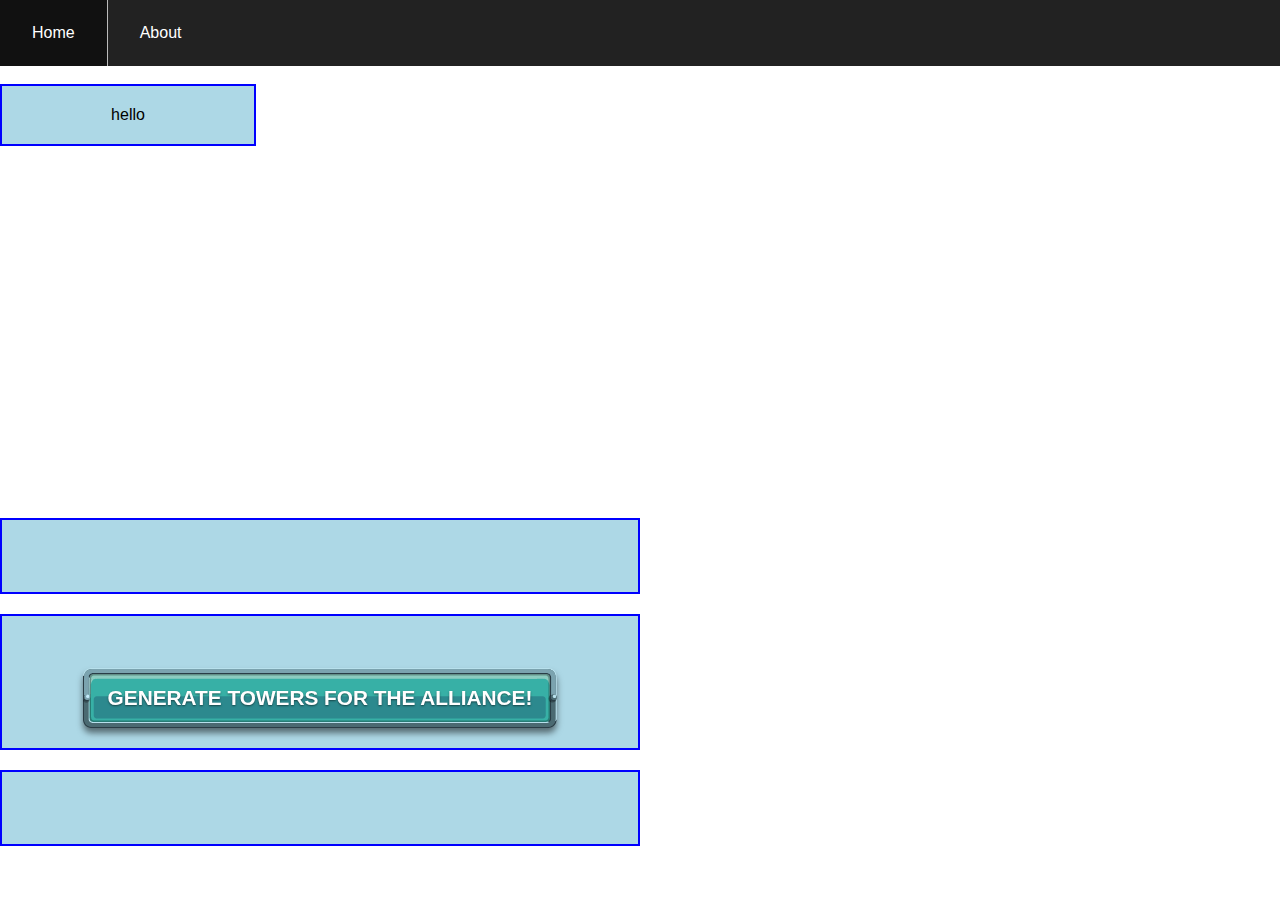
<file: index.html>
<!DOCTYPE html>
<html lang="en">
<head>
    <meta charset="UTF-8">
    <meta name="viewport" content="width=device-width, initial-scale=1.0">
    <script defer src="app.js"></script>
    <script defer src="webcomponents/nav-bar.js"></script>
    <link rel="stylesheet" href="style.css">
    <title>Kingdom Rush Alliance Challenge Maker</title>
</head>
<body>
    <nav-bar></nav-bar>
    <br>
    <div class="container">
        <div class="settings-container">
            hello
        </div>
    </div>
    <div class="main-content-container">
        <div class="maps-container">
            <p id="showMap"></p>
        </div>
        <div class="towers-container">
            <p id="showTowers"></p>
            <a class="kr5-btn" id="generateTowers">Generate towers for the alliance!</a>
        </div>
        <div class="heroes-container">
            <p id="showHeroes"></p>
        </div>
    </div>
</body>
</html>
</file>
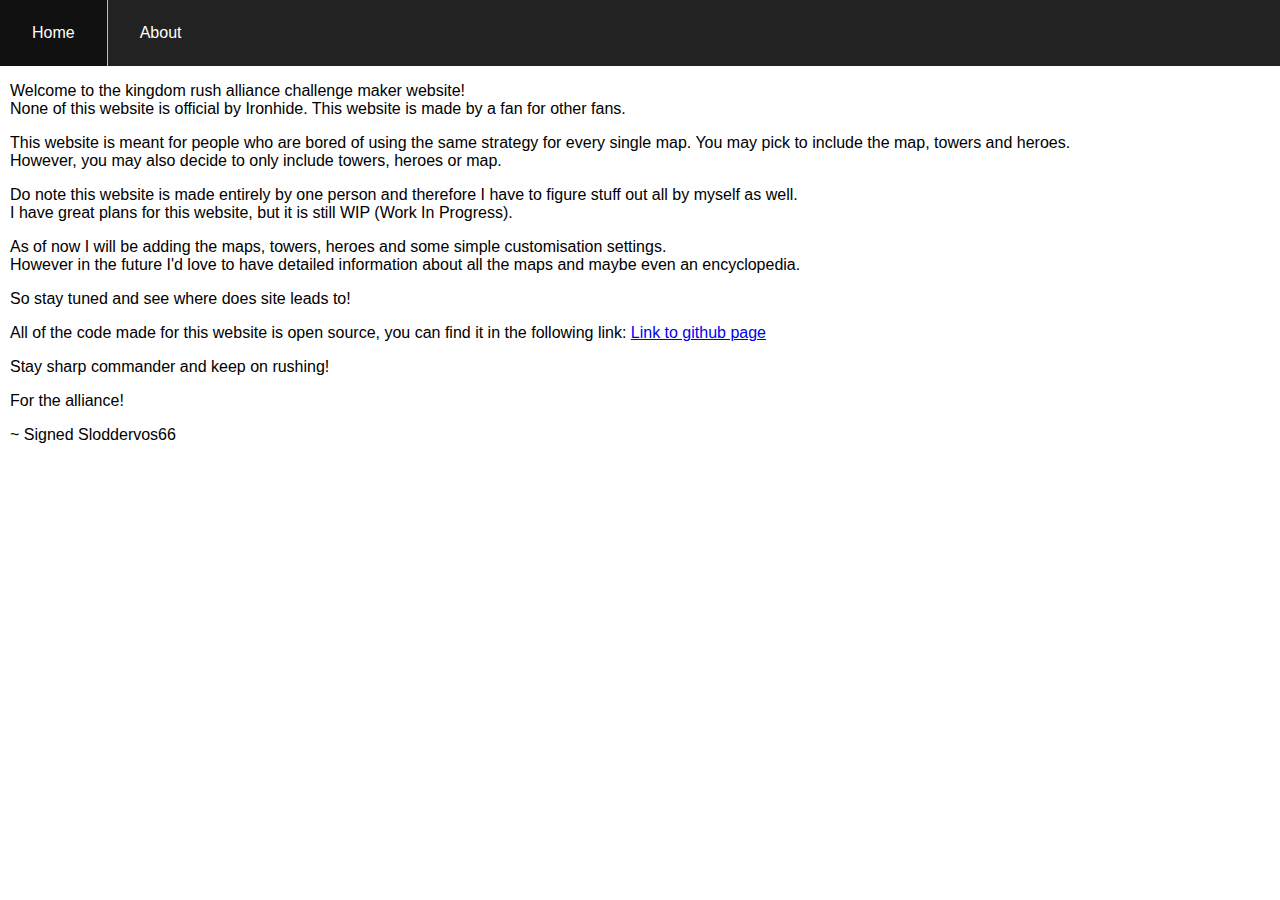
<file: about.html>
<!DOCTYPE html>
<html lang="en">
<head>
    <meta charset="UTF-8">
    <meta name="viewport" content="width=device-width, initial-scale=1.0">
    <script defer src="webcomponents/nav-bar.js"></script>
    <link rel="stylesheet" href="style.css">
    <title>About</title>
</head>
<body>
    <nav-bar></nav-bar>
    <div class="about">
        <p>Welcome to the kingdom rush alliance challenge maker website!<br>
        None of this website is official by Ironhide. This website is made by a fan for other fans.</p>
        
        This website is meant for people who are bored of using the same strategy for every single map. You may pick to include the map, towers and heroes.<br>
        However, you may also decide to only include towers, heroes or map.

        <p>Do note this website is made entirely by one person and therefore I have to figure stuff out all by myself as well.<br>
        I have great plans for this website, but it is still WIP (Work In Progress).</p>

        As of now I will be adding the maps, towers, heroes and some simple customisation settings.<br>
        However in the future I'd love to have detailed information about all the maps and maybe even an encyclopedia.

        <p>So stay tuned and see where does site leads to!</p>
    
        All of the code made for this website is open source, you can find it in the following link: <a href="https://github.com/Sloddervos66/kingdom-rush-alliance-challenge">Link to github page</a>

        <p>Stay sharp commander and keep on rushing!</p>

        For the alliance!

        <p>~ Signed Sloddervos66</p> 
    </div>
</body>
</html>
</file>
<file: style.css>
/* Make sure the html and body take up the full height of the viewport */
html, body {
    height: 100%;
    margin: 0;
    display: flex;
    flex-direction: column;
    justify-content: flex-start;
    font-family: 'Titillium Web', sans-serif;
}

.container {
    display: flex;
    width: 100%;
    align-items: center;
}

.settings-container {
    display: flex;
    align-items: center;
    justify-content: center;
    width: 20%;
    padding: 20px;
    background-color: lightblue;
    border: 2px solid blue;
    margin-right: 20px;
    box-sizing: border-box;
}

.main-content-container {
    display: flex;
    flex-direction: column;
    align-items: flex-end;
    justify-content: flex-end;
    width: 50%;
    height: 80%;
    float: right;
}

.maps-container,
.towers-container,
.heroes-container {
    display: flex;
    flex-direction: column;
    align-items: center;
    justify-content: center;
    font-weight: bold;
    padding: 20px;
    background-color: lightblue;
    border: 2px solid blue;
    margin-bottom: 20px;
    width: 100%;
    box-sizing: border-box;
}

#showMap {
    display: flex;
    flex-direction: row;
    align-items: center;
    justify-content: center;
    flex-wrap: wrap;
}

#showMap div {
    margin: 10px;
    text-align: center;
}

#showMap img {
    width: 650px;
    height: 300px;
    display: block;
    margin: 0 auto;
}

#showTowers {
    display: flex;
    flex-direction: row;
    align-items: flex-start; 
    justify-content: center;  
    flex-wrap: wrap;
}

#showTowers div {
    margin: 10px;
    text-align: center;
    flex: 0 1 150px; 
    box-sizing: border-box;  
}

#showTowers img {
    width: 150px;
    height: 200px;
    display: block;
    margin: 0 auto;
}


#showHeroes {
    display: flex;
    flex-direction: row;
    align-items: center;
    justify-content: center;
    flex-wrap: wrap;
}

#showHeroes div {
    margin: 10px;
    text-align: center;
}

#showHeroes img {
    width: 100px;
    height: 100px;
    display: block;
    margin: 0 auto;
}

.kr5-btn {
    display: inline-flex;
    align-items: center;
    justify-content: center;
    padding: 0px 1.2em;
    position: relative;
    color: white;
    text-shadow: 0 0.0625rem 0.125rem rgba(0, 0, 0, 0.5);
    font-family: 'Titillium Web', sans-serif;
    text-decoration: none;
    font-weight: 800;
    font-size: clamp(1rem, 4vw, 1.3rem);
    line-height: 60px;
    vertical-align: middle;
    text-transform: uppercase;
    background-image: url('../assets/button/btn_left.png'), url('../assets/button/btn_right.png'), url('../assets/button/btn_center.png');
    background-repeat: no-repeat;
    background-size: 20px 60px, 20px 60px, calc(100% - 38px) 60px;
    background-position: left center, right center, center center;
    transition: all .2s;
    letter-spacing: normal;
    filter: drop-shadow(0px 5px 3px rgba(0, 0, 0, 0.5));
}

.kr5-btn:hover {
    cursor: pointer;
}

.navigation-bar {
    list-style-type: none;
    margin: 0;
    padding: 0;
    overflow: hidden;
    background-color: #222;
}

li {
    float: left;
    border-right: 1px solid #bbb;
}

li:last-child {
    border-right: none;
}

li a {
    display: block;
    color: white;
    text-align: center;
    padding: 1.5em 2em;
    text-decoration: none;
}

li a:not(.active):hover {
    background-color: #111;
}

.active {
    background-color: #04AA6D;
}

.dropbtn {
    display: block;
    color: white;
    text-align: center;
    padding: 1.5em 2em;
    text-decoration: none;  
    border-right: 1px solid #bbb;
    border-left: 1px solid #bbb;
}

.dropdown-content a:hover {
    background-color: #f1f1f1;
}

.dropdown-content a {
    color: white;
    padding: 12px 16px;
    text-decoration: none;
    display: block;
}

.dropdown-content {
    display: none;
    position: absolute;
    background-color: #333;
    color: white;
    min-width: 160px;
    box-shadow: 0px 8px 16px 0px rgba(0,0,0,0.2);
    z-index: 1;
    right: 0;
}

.dropdown:hover .dropdown-content {
    display: block;
    left: auto; 
}

.about {
    padding-left: 10px;
}
</file>
